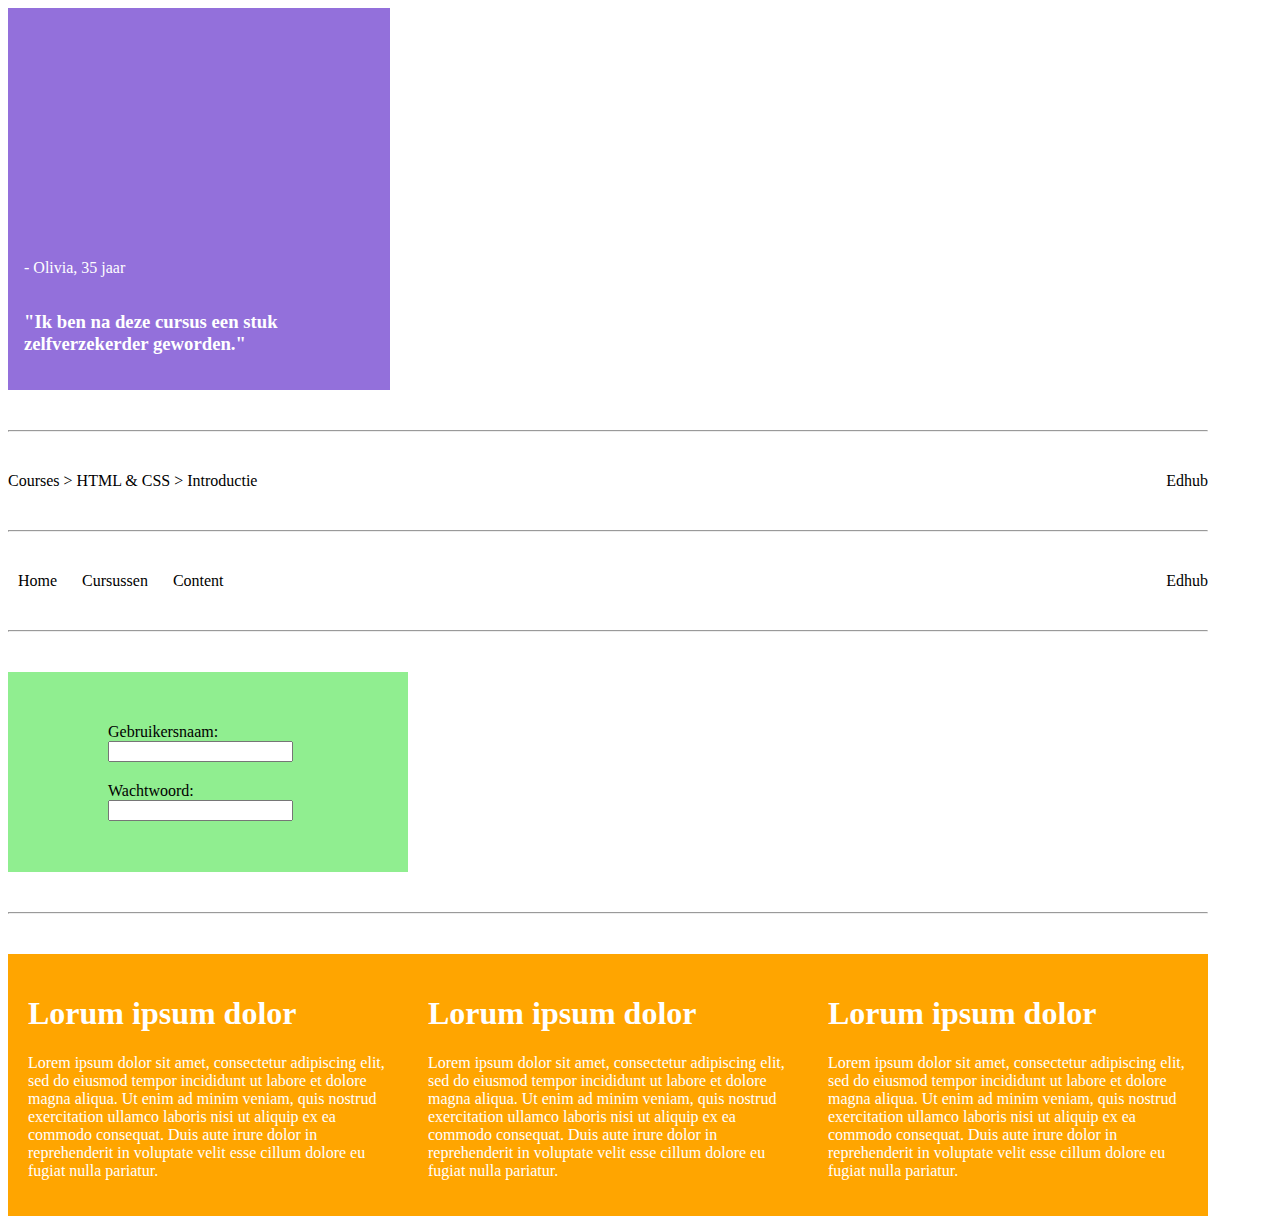
<file: opdracht-1/index.html>
<!DOCTYPE html>
<html lang="en">
<head>
    <meta charset="UTF-8">
    <link rel="stylesheet" href="base/base-styles.css">
    <link rel="stylesheet" href="styles.css">
    <title>Opdracht 2 - Flexbox</title>
</head>
<body>
    <!--    OPDRACHT 2.1    -->
    <div class="one">
        <p class="name-olivia">- Olivia, 35 jaar</p>
        <h3 class="text-olivia">"Ik ben na deze cursus een stuk zelfverzekerder geworden."</h3>
    </div>

    <hr />

    <!--    OPDRACHT 2.2    -->
    <div class="two">
        <div class="list-two">
            <span>Courses ></span>
            <span>HTML & CSS ></span>
            <span>Introductie</span>
        </div>
        <div class="edhub-two">Edhub</div>
    </div>

    <hr />

    <!--    OPDRACHT 2.3    -->
    <div class="three">
        <ul class="three-list">
            <li class="three-home">Home</li>
            <li class="three-cursus">Cursussen</li>
            <li class="three-content">Content</li>
        </ul>
        <div>Edhub</div>
    </div>

    <hr />

    <!--    OPDRACHT 2.4    -->
    <div>
        <form class="login-form-4">
            <label for="username">
                Gebruikersnaam:
                <input id="username" type="text" name="username"/>
            </label>
            <label for="password">
                Wachtwoord:
                <input id="password" type="password" name="password"/>
            </label>
        </form>
    </div>

    <hr />

    <!--    OPDRACHT 2.5    -->
    <div class="five">
        <article class="five-art">
            <h1>Lorum ipsum dolor</h1>
            <p>Lorem ipsum dolor sit amet, consectetur adipiscing elit, sed do eiusmod tempor incididunt ut labore et dolore magna aliqua. Ut enim ad minim veniam, quis nostrud exercitation ullamco laboris nisi ut aliquip ex ea commodo consequat. Duis aute irure dolor in reprehenderit in voluptate velit esse cillum dolore eu fugiat nulla pariatur. </p>
        </article >
        <article class="five-art">
            <h1>Lorum ipsum dolor</h1>
            <p>Lorem ipsum dolor sit amet, consectetur adipiscing elit, sed do eiusmod tempor incididunt ut labore et dolore magna aliqua. Ut enim ad minim veniam, quis nostrud exercitation ullamco laboris nisi ut aliquip ex ea commodo consequat. Duis aute irure dolor in reprehenderit in voluptate velit esse cillum dolore eu fugiat nulla pariatur. </p>
        </article>
        <article class="five-art">
            <h1>Lorum ipsum dolor</h1>
            <p>Lorem ipsum dolor sit amet, consectetur adipiscing elit, sed do eiusmod tempor incididunt ut labore et dolore magna aliqua. Ut enim ad minim veniam, quis nostrud exercitation ullamco laboris nisi ut aliquip ex ea commodo consequat. Duis aute irure dolor in reprehenderit in voluptate velit esse cillum dolore eu fugiat nulla pariatur. </p>
        </article>
    </div>
</body>
</html>
</file>
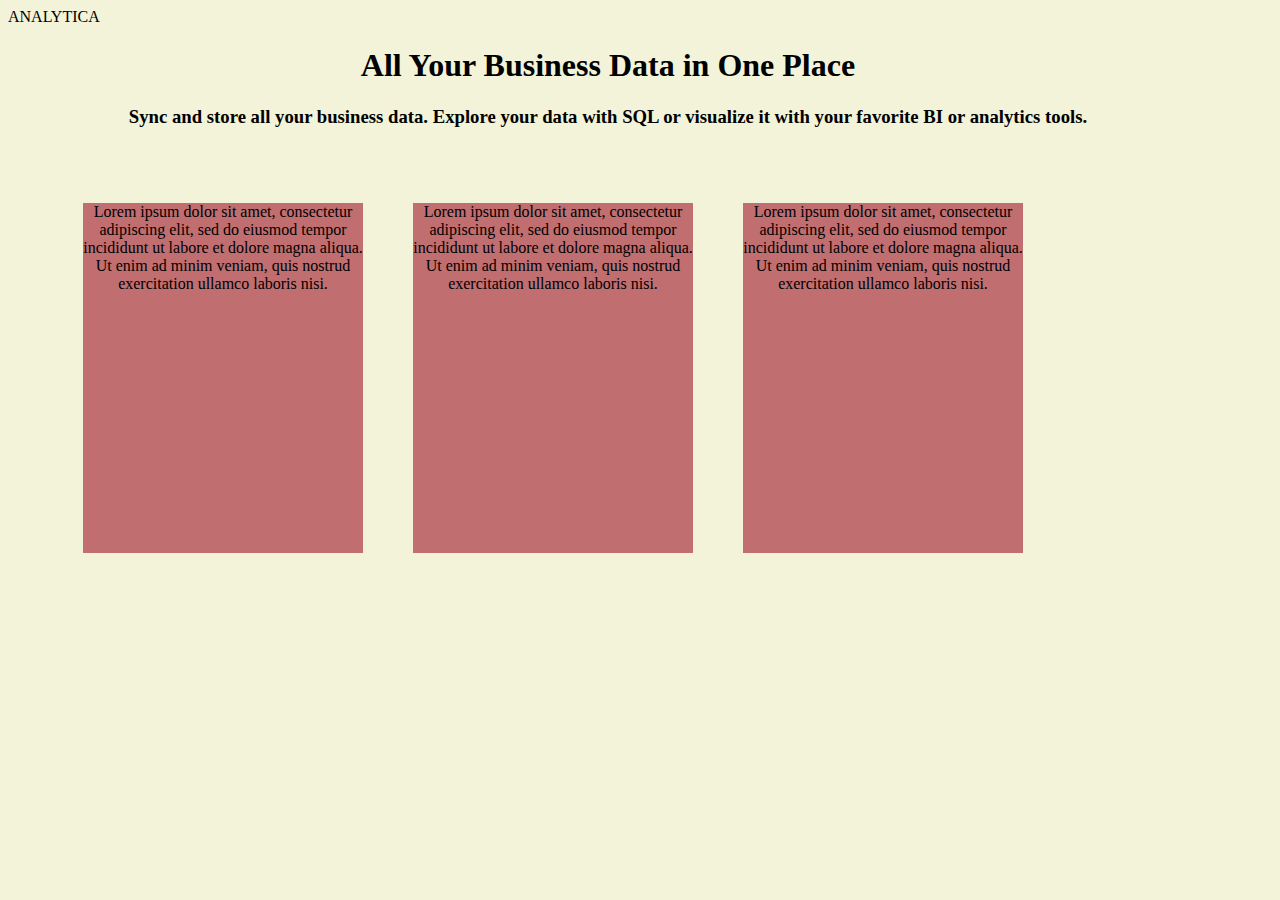
<file: opdracht-2-3/index.html>
<!DOCTYPE html>
<html lang="en">
<head>
    <meta charset="UTF-8">
    <meta name="viewport" content="width=device-width, initial-scale=1, minimum-scale=1"/>
    <link rel="stylesheet" href="styles.css">
    <title>Flexbox opdracht 2 en 3</title>
</head>
<body>
<header>ANALYTICA</header>
    <div>
        <h1 class="titel">All Your Business Data in One Place</h1>
        <h3 class="titel">Sync and store all your business data. Explore your data with SQL or visualize it with your favorite BI or
            analytics tools.</h3>
        <section class="article-1">
        <p>Lorem ipsum dolor sit amet, consectetur adipiscing elit, sed do eiusmod tempor incididunt ut labore et dolore magna aliqua. Ut enim ad minim veniam, quis nostrud exercitation ullamco laboris nisi.</p>
        <p>Lorem ipsum dolor sit amet, consectetur adipiscing elit, sed do eiusmod tempor incididunt ut labore et dolore magna aliqua. Ut enim ad minim veniam, quis nostrud exercitation ullamco laboris nisi.</p>
        <p>Lorem ipsum dolor sit amet, consectetur adipiscing elit, sed do eiusmod tempor incididunt ut labore et dolore magna aliqua. Ut enim ad minim veniam, quis nostrud exercitation ullamco laboris nisi.</p>
        </section>
    </div>
</body>
</html>
</file>
<file: opdracht-1/base/base-styles.css>
/* --------- VERANDER NIETS IN DIT BESTAND ----------*/

hr {
    margin: 40px 0;
}

body {
    max-width: 1200px;
}

.one {
    background-color: mediumpurple;
    color: white;
    width: 350px;
    height: 350px;
    padding: 16px;
}

form {
    width: 400px;
    height: 200px;
    background-color: lightgreen;
}

form label {
    margin: 10px 0;
    width: 200px;
}

article {
    background-color: orange;
    color: white;
    padding: 20px;
}
</file>
<file: opdracht-1/styles.css>
/* ======================================================
   OEFENEN MET FLEXBOX
========================================================= */

/* Schrijf hier  jouw CSS! */
.one,p,h3 {

    max-width: 1200px;
    display: flex;
    align-items: flex-start;
    flex-direction: column;
    justify-content: flex-end;
}
.two{
    display: flex;
    flex-direction: row;
    justify-content: space-between;
}
.three{
    display: flex;
    flex-direction: row;
    justify-content: space-between;
}
.three-list{
    margin: 0px;
    padding-inline-start: 10px;
    padding-right: 25px;
    display: flex;
    list-style-type: none;
    max-width: 50px;
}
.three-cursus{
    display: flex;
    padding-inline: 25px;
}
.login-form-4{
    display: flex;
    flex-direction: column;
    justify-content: center;
    align-items: center;

}
.five{
    display: flex;
    flex-wrap: wrap;
}
.five-art{
    flex-basis: 300px;
    flex-grow: 1;
}
</file>
<file: opdracht-2-3/styles.css>
body {
    background-color: #F2F3D9
}
.titel {
    display: flex;
    align-items: center;
    flex-direction: column;
    max-width: 1200px;

}
.article-1{
    display: flex;
    margin: 50px;
    text-align: center;

}
p{
    background-color: #C16E70;
    margin: 25px;
    max-width: 280px;
    height: 350px;

}
</file>
